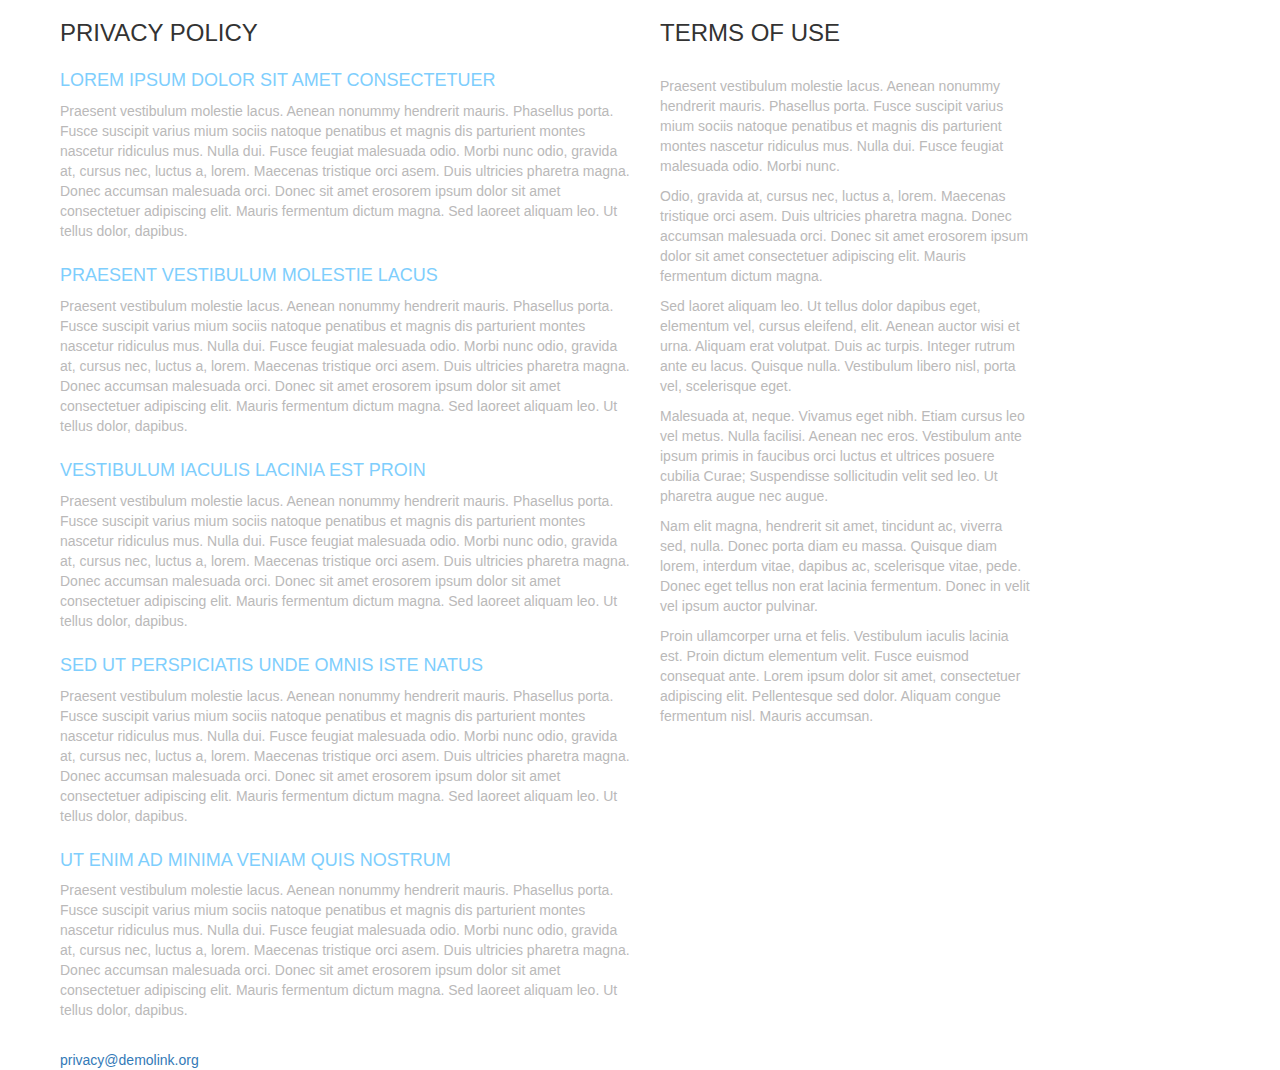
<file: html/privacy-policy.html>
<!DOCTYPE html>
<html>
<head>
    <meta charset="UTF-8">
    <title>FISHY PROJECT</title>
    <meta name="viewport" content="width=device-width, initial-scale=1">
    <link rel="stylesheet" href="../css/custom.css">
    <link rel="stylesheet" href="../css/bootstrap.css">
    <link rel="stylesheet" href="../css/bootstrap-responsive.css">
    <link rel="stylesheet" href="../css/gallery-about-us.css">
    <link rel='stylesheet' href='../css/slider.css' type='text/css' media='all'>
    <script type='text/javascript' src='../js/jquery.js'></script>
    <script type="text/javascript" src="../js/bootstrap.js"></script>
    <!-- Если подключить этот скрипт то галерея не работает-->
    <!--
    <script type="text/javascript" src="../js/custom-scripts.js"></script>
    -->
    <script type="text/javascript" src="../js/slider-setings.js"></script>
    <script type='text/javascript' src='../js/jquery.easing.1.3.js'></script>
    <script type='text/javascript' src='../js/slider.js'></script>
</head>
<body>
<div class="span11">
    <div class="span6">
        <h3 id="jakor">Privacy Policy</h3>
        <div class="fish-content2 privacy-policy">
            <span><h4>Lorem ipsum dolor sit amet consectetuer</h4></span>
            <p>Praesent vestibulum molestie lacus. Aenean nonummy hendrerit mauris. Phasellus porta. Fusce suscipit varius mium sociis natoque penatibus et magnis dis parturient montes nascetur ridiculus mus. Nulla dui. Fusce feugiat malesuada odio. Morbi nunc odio, gravida at, cursus nec, luctus a, lorem. Maecenas tristique orci asem. Duis ultricies pharetra magna. Donec accumsan malesuada orci. Donec sit amet erosorem ipsum dolor sit amet consectetuer adipiscing elit. Mauris fermentum dictum magna. Sed laoreet aliquam leo. Ut tellus dolor, dapibus.
            </p>
        </div>
        <div class="fish-content2 privacy-policy">
            <span><h4>Praesent vestibulum molestie lacus</h4></span>
            <p>Praesent vestibulum molestie lacus. Aenean nonummy hendrerit mauris. Phasellus porta. Fusce suscipit varius mium sociis natoque penatibus et magnis dis parturient montes nascetur ridiculus mus. Nulla dui. Fusce feugiat malesuada odio. Morbi nunc odio, gravida at, cursus nec, luctus a, lorem. Maecenas tristique orci asem. Duis ultricies pharetra magna. Donec accumsan malesuada orci. Donec sit amet erosorem ipsum dolor sit amet consectetuer adipiscing elit. Mauris fermentum dictum magna. Sed laoreet aliquam leo. Ut tellus dolor, dapibus.
            </p>
        </div>
        <div class="fish-content2 privacy-policy">
            <span><h4>Vestibulum iaculis lacinia est Proin</h4></span>
            <p>Praesent vestibulum molestie lacus. Aenean nonummy hendrerit mauris. Phasellus porta. Fusce suscipit varius mium sociis natoque penatibus et magnis dis parturient montes nascetur ridiculus mus. Nulla dui. Fusce feugiat malesuada odio. Morbi nunc odio, gravida at, cursus nec, luctus a, lorem. Maecenas tristique orci asem. Duis ultricies pharetra magna. Donec accumsan malesuada orci. Donec sit amet erosorem ipsum dolor sit amet consectetuer adipiscing elit. Mauris fermentum dictum magna. Sed laoreet aliquam leo. Ut tellus dolor, dapibus.
            </p>
        </div>
        <div class="fish-content2 privacy-policy">
            <span><h4>Sed ut perspiciatis unde omnis iste natus</h4></span>
            <p>Praesent vestibulum molestie lacus. Aenean nonummy hendrerit mauris. Phasellus porta. Fusce suscipit varius mium sociis natoque penatibus et magnis dis parturient montes nascetur ridiculus mus. Nulla dui. Fusce feugiat malesuada odio. Morbi nunc odio, gravida at, cursus nec, luctus a, lorem. Maecenas tristique orci asem. Duis ultricies pharetra magna. Donec accumsan malesuada orci. Donec sit amet erosorem ipsum dolor sit amet consectetuer adipiscing elit. Mauris fermentum dictum magna. Sed laoreet aliquam leo. Ut tellus dolor, dapibus.
            </p>
        </div>
        <div class="fish-content2 privacy-policy">
            <span><h4>Ut enim ad minima veniam quis nostrum</h4></span>
            <p>Praesent vestibulum molestie lacus. Aenean nonummy hendrerit mauris. Phasellus porta. Fusce suscipit varius mium sociis natoque penatibus et magnis dis parturient montes nascetur ridiculus mus. Nulla dui. Fusce feugiat malesuada odio. Morbi nunc odio, gravida at, cursus nec, luctus a, lorem. Maecenas tristique orci asem. Duis ultricies pharetra magna. Donec accumsan malesuada orci. Donec sit amet erosorem ipsum dolor sit amet consectetuer adipiscing elit. Mauris fermentum dictum magna. Sed laoreet aliquam leo. Ut tellus dolor, dapibus.
            </p>
        </div>
        <br>
        <div class="fish-content2">
            <a href="#jakor">privacy@demolink.org</a>
        </div>
    </div>
    <div class="span4 text-left">
        <h3>Terms Of Use</h3>
        <br>
        <div class="fish-content2">
            <p>Praesent vestibulum molestie lacus. Aenean nonummy hendrerit mauris. Phasellus porta. Fusce suscipit varius mium sociis natoque penatibus et magnis dis parturient montes nascetur ridiculus mus. Nulla dui. Fusce feugiat malesuada odio. Morbi nunc.
            </p>
            <p>Odio, gravida at, cursus nec, luctus a, lorem. Maecenas tristique orci asem. Duis ultricies pharetra magna. Donec accumsan malesuada orci. Donec sit amet erosorem ipsum dolor sit amet consectetuer adipiscing elit. Mauris fermentum dictum magna.
            </p>
            <p>Sed laoret aliquam leo. Ut tellus dolor dapibus eget, elementum vel, cursus eleifend, elit. Aenean auctor wisi et urna. Aliquam erat volutpat. Duis ac turpis. Integer rutrum ante eu lacus. Quisque nulla. Vestibulum libero nisl, porta vel, scelerisque eget.
            </p>
            <p>
                Malesuada at, neque. Vivamus eget nibh. Etiam cursus leo vel metus. Nulla facilisi. Aenean nec eros. Vestibulum ante ipsum primis in faucibus orci luctus et ultrices posuere cubilia Curae; Suspendisse sollicitudin velit sed leo. Ut pharetra augue nec augue.
            </p>
            <p>Nam elit magna, hendrerit sit amet, tincidunt ac, viverra sed, nulla. Donec porta diam eu massa. Quisque diam lorem, interdum vitae, dapibus ac, scelerisque vitae, pede. Donec eget tellus non erat lacinia fermentum. Donec in velit vel ipsum auctor pulvinar.
            </p>
            <p>Proin ullamcorper urna et felis. Vestibulum iaculis lacinia est. Proin dictum elementum velit. Fusce euismod consequat ante. Lorem ipsum dolor sit amet, consectetuer adipiscing elit. Pellentesque sed dolor. Aliquam congue fermentum nisl. Mauris accumsan.
            </p>
        </div>
    </div>
</div>
</body>
</html>
</file>
<file: css/custom.css>
*
{
    margin: 0;
    padding: 0;
    font-size: 1em;
}
body#primary{
    background-color: #eee;
    text-align: center;
 }
header
 {
    background: url("../img/blue-wave.png") repeat-x;
    padding-top: 80px;
    background-color: #fff;
 }
#main-header-text
{
    font-size: 4.5em;
    text-align: center;
    margin: 25px auto;
    background-color: #fff;
    color: black;
}
#main-header-text:hover
{
    text-decoration: none;
}
.aqua
{
    color: #3A93FF;
}
.gray
{
    color: gray;
}
.white
{
    color: white;
}
.primary-header-text
{
    display: block;
    font-size: 2em;
    font-weight: 300;
    text-transform: uppercase;
    text-align: left;
    margin-top: 15px;
    margin-bottom: 15px;
}
.secondary-header-text
{
    display: block;
    font-size: 1.5em;
    font-weight: 500;
    text-transform: uppercase;
    text-align: left;
    margin-top: 10px;
    margin-bottom: 10px;
}
#main-menu
{
    width: 100%;
    text-align: center;
    clear: both;
    margin: 0 auto;
}
.navbar{
    z-index: 999999;
    min-width:505px;
    width: 1000px;
    height: 100px;
    border-spacing: 0px;
    margin-bottom: 0;
    clear: both;

}

.navbar>li{
    line-height: 100px;
    text-align: center;
    display:block;
    width: calc(20% - 1px);
    min-width: 100px;
    float: left;
    list-style-type: none;
    list-style-position: inside;
    margin-right: 1px;
    padding: 0px;
    height: 100%;
    background: url(../img/menu-blue-wave.png) repeat-x;
    -webkit-transition: ease 1s ;
    -moz-transition: ease 1s ;
    -ms-transition: ease 1s ;
    -o-transition: ease 1s ;
    transition: ease 1s ;
    background-color: #3A93FF;
}
.navbar>li:hover
{
    background-color: aqua;
}
#main-content-wrapper
{
    background-color: #fff;
    width: 1000px;
    margin: 0 auto;
}
#main-content-actually
{
    background-color: #fff;
    width: 100%:
}
#socials
{
    display: block;
    padding: 0;
    height: 200px;
    background-color: #eee;
    overflow: hidden;
}
#socials-placeholder
{
    margin-top: 50px;
}
.social-pic-item
{
    display: inline-block;
    line-height: 80px;
    height: 80px;
    width: 80px;
    margin: 10px;
    border-width: 0;
    border-radius: 50%;
    background-color: #999;
    -webkit-transition: ease 1s;
    -moz-transition: ease 1s;
    -ms-transition: ease 1s;
    -o-transition: ease 1s;
    transition: ease 1s;
}
.social-pic-item:hover
{
    background-color: #3A93FF;
}
.social-pic-item>img
{
    vertical-align: middle;
    width: 40px;
    height: 40px;
}
.inside-controls-text
{
    color: white;
}
footer
{   height:100px;
    width:100%;
    background-color: #eee;
    background: url("../img/gray-wave.png") repeat-x;
    line-height: 100px;
    vertical-align: middle;
    text-align: center;
}
form textarea
{
    height: 400px;
}
#reg-form *
{
    margin-left: 0px;
    display: block;
}
#reg-form input, #reg-form textarea
 {

     border: 1px solid gray;
     background-color: #eee;
     line-height: 16px;
     height: 20px;
     margin-bottom: 10px;
     resize: none;
     max-width: 400px;
 }
div.buttons.row
{
    margin-left: 0;
}
#reg-form textarea
{
    height: 400px;
}

 .form-button {
    display: block;
    background-color: #3A93FF;
    border: none;
    vertical-align: middle;
    margin: 10px;
    width: 100px;
    height: 40px;
    padding-top: 15px;
    cursor: pointer;
    -webkit-transition: ease 1s;
    -moz-transition: ease 1s;
    -ms-transition: ease 1s;
    -o-transition: ease 1s;
    transition: ease 1s;
}

.form-button:hover
{
    background-color: #3E454C;
    text-decoraton: no-underline;
    color: white;
    vertical-align: middle;
}
dl.span3
{
    margin-top: 10px;
}
dd>span{
    display: inline-block;
    width: 80px;
    float: left;
    text-align: left;
}
#anchor-button
{
    border-radius: 50%;
    width: 64px;
    height: 64px;
    bottom: 60px;
    right: 8%;
    position: fixed;
    display: block;
    z-index: 999;
    background-color: #fff;
    -webkit-transition: ease 0.5s;
    -moz-transition: ease 0.5s;
    -ms-transition: ease 0.5s;
    -o-transition: ease 0.5s;
    transition: ease 0.5s;
    opacity: .7;
}
#anchor-button img
{
    vertical-align: top;
}
#anchor-button:hover
{
    background-color: #3A93FF;
    opacity: 1;
}
#anchor-button, #anchor{
    display: none;
}
ul.submenu
{
    display: none;
    background-color: transparent;
    height: 50px;
    margin-top: 50px;
}
ul.submenu>li{
    line-height: 50px;
    text-align: center;
    display:block;
    list-style-type: none;
    list-style-position: inside;
    padding: 0;
    background-color: #3A93FF;
    -webkit-transition: ease 1s ;
    -moz-transition: ease 1s ;
    -ms-transition: ease 1s ;
    -o-transition: ease 1s ;
    transition: ease 1s ;
}
.pointed
{
    cursor: pointer;
}
ul.submenu>li>a{
    -webkit-transition: ease 1s;
    -moz-transition: ease 1s;
    -ms-transition: ease 1s;
    -o-transition: ease 1s;
    transition: ease 1s;
}
ul.submenu>li:hover > a
{
    color: #3D454B;
}
ul.submenu2
{
    display: none;
    position: absolute;
    padding:0;
    height: 50px;
    margin-left: 200px;
    margin-top: -40px;
}
ul.submenu2>li
{
    line-height: 50px;
    text-align: center;
    display:block;
    list-style-type: none;
    list-style-position: inside;
    padding: 0;
    width: 150px;
    height:75%;
    background-color:#3D454B;
    -webkit-transition: ease 1s;
    -moz-transition: ease 1s;
    -ms-transition: ease 1s;
    -o-transition: ease 1s;
    transition: ease 1s;
}
#menu-trigger:hover > ul.submenu
{
    display: block;
}
#menu-trigger2:hover > ul.submenu2
{
    display: block;
}
#content
{
    background-color: #fff;
}
.menu-btn
{
    padding: 0;
    height: 50%;
    display: block;
}
.menu-btn:hover
{
    background-color: transparent;
    text-decoration: none;
    color: white;
    padding: 0;
    /*background-color:  #3A93FF;*/
   /*color: white;*/
}
.submenu2>li>a
{
    font-size: 0.8em;
    -webkit-transition: ease 1s;
    -moz-transition: ease 1s;
    -ms-transition: ease 1s;
    -o-transition: ease 1s;
    transition: ease 1s;
}
.submenu2>li>a:hover
{
    color: aqua;
}
#map-actually
{
    width: 100%;
}
</file>
<file: css/gallery-about-us.css>
#mid-fish {
    display: table;
    margin: 0 auto;
}
.img-round {
    -webkit-border-radius: 50%;
    -moz-border-radius: 50%;
    -ms-border-radius: 50%;
    -o-border-radius: 50%;
    border-radius: 50%;
}
.fish-link {
    display:block;
    width: 100px ;
    height: 50px;
    margin: 50px auto;
    background-color: #7ECEFD;
    color: #FFF;
    text-align: center;
    padding: 15px;
}
.fish-link:hover {
    display:block;
    width: 100px ;
    height: 50px;
    margin: 50px auto;
    background-color: #3E454C;
    color: #FFFFFF;
    text-align: center;
    padding: 15px;
    text-decoration: none;
    -webkit-transition: all 0.5s ease 0s;
    -moz-transition: all 0.5s ease 0s;
    -ms-transition: all 0.5s ease 0s;
    -o-transition: all 0.5s ease 0s;
    transition: all 0.5s ease 0s;
}
.fish-big-img {
    width: 100%;
    height: 453px;
    background: #3E454C url("../img/banner.jpg") no-repeat center ;
    text-align: center;
}
.fish-decor-big-img{
    background: url("../img/bot_texture.png") repeat-x ;
    height: 10px;
    position: absolute;
    width: 100%;
    margin-top: 61px;
}
.fish-decor-slider{
    background: url("../img/sider_texture.png") repeat-x bottom;
    height: 10px;
    position: absolute;
    width: 100%;
    margin-top: -70px;
}
.fish-big-img p{
    text-transform:uppercase;
    font-size: 150%;
    color:#FFFFFF;
}
.fish-big-img h1{
    text-transform:uppercase;
    font-size: 300%;
    color:#84DEFE;
}
#content-img{
    width: 750px;
    margin: 5px auto;
    padding-top:50px;
}
.clear {
    clear: both;
}
.fish-content {
    text-align: center;
    padding-top: 70px;
}
.fish-content h3 {
    color:#84DEFE;
}
.fish-content h3, h4{
    text-transform:uppercase;
}
.fish-content p{
    color:#BAB9B9;
}
.fish-content2 h1, h3, h4{
    text-transform:uppercase;
}
.fish-content2{
    text-align: left;
}
.fish-content2 p{
    color:#BAB9B9;
}
.fish-content2 ul li a{
    text-transform:uppercase;
    color:#BAB9B9;
}
.fish-content2 ul li a:hover{
    text-transform:uppercase;
    text-decoration: none;
    color: #84DEFE;
    -webkit-transition: all 0.5s ease 0s;
    -moz-transition: all 0.5s ease 0s;
    -ms-transition: all 0.5s ease 0s;
    -o-transition: all 0.5s ease 0s;
    transition: all 0.5s ease 0s;
}
.fish-content2 a:hover{
    text-decoration: none;
    color: #333745;
    -webkit-transition: all 0.5s ease 0s;
    -moz-transition: all 0.5s ease 0s;
    -ms-transition: all 0.5s ease 0s;
    -o-transition: all 0.5s ease 0s;
    transition: all 0.5s ease 0s;
}
.fish-content2 span {
    color: #7ecefd;
}
.privacy-policy{
    margin-top: 25px;
}

.ul-link {
    display: table;
    float: left;
    margin: 0 30px 0 0;
}
.ul-link li{
    list-style: none;
    background: url("../img/marker.png") no-repeat left center;
    padding-left: 25px;
    margin: 7px 0;
}
.gallery-title{
    float: left;
    margin-top: 90px;
}
</file>
<file: css/slider.css>
/**************************
*
*	GENERAL
*
**************************/
.camera_wrap a, .camera_wrap img, 
.camera_wrap ol, .camera_wrap ul, .camera_wrap li,
.camera_wrap table, .camera_wrap tbody, .camera_wrap tfoot, .camera_wrap thead, .camera_wrap tr, .camera_wrap th, .camera_wrap td
.camera_thumbs_wrap a, .camera_thumbs_wrap img, 
.camera_thumbs_wrap ol, .camera_thumbs_wrap ul, .camera_thumbs_wrap li,
.camera_thumbs_wrap table, .camera_thumbs_wrap tbody, .camera_thumbs_wrap tfoot, .camera_thumbs_wrap thead, .camera_thumbs_wrap tr, .camera_thumbs_wrap th, .camera_thumbs_wrap td {
	background: none;
	border: 0;
	font: inherit;
	font-size: 100%;
	margin: 0;
	padding: 0;
	vertical-align: baseline;
	list-style: none
}
.camera_wrap {
	display: none;
	float: left;
	position: relative;
	z-index: 0;
}
.camera_wrap img {
	max-width: none!important;
}
.camera_fakehover {
	height: 100%;
	min-height: 60px;
	position: relative;
	width: 100%;
	z-index: 1;
}
.camera_wrap {
	width: 100%;
}
.camera_src {
	display: none;
}
.cameraCont, .cameraContents {
	height: 100%;
	position: relative;
	width: 100%;
	z-index: 1;
}
.cameraSlide {
	bottom: 0;
	left: 0;
	position: absolute;
	right: 0;
	top: 0;
	width: 100%;
}
.cameraContent {
	bottom: 0;
	display: none;
	left: 0;
	position: absolute;
	right: 0;
	top: 0;
	width: 100%;
}
.camera_target {
	bottom: 0;
	height: 100%;
	left: 0;
	overflow: hidden;
	position: absolute;
	right: 0;
	text-align: left;
	top: 0;
	width: 100%;
	z-index: 0;
}
.camera_overlayer {
	bottom: 0;
	height: 100%;
	left: 0;
	overflow: hidden;
	position: absolute;
	right: 0;
	top: 0;
	width: 100%;
	z-index: 0;
}
.camera_target_content {
	bottom: 0;
	left: 0;
	overflow: hidden;
	position: absolute;
	right: 0;
	top: 0;
	z-index: 2;
}
.camera_target_content .camera_link {
    background: url(../img/blank.gif);
	display: block;
	height: 100%;
	text-decoration: none;
}
.camera_loader {
    background: #fff url(../img/slides/camera-loader.gif) no-repeat center;
	background: rgba(255, 255, 255, 0.9) url(../img/slides/camera-loader.gif) no-repeat center;
	border: 1px solid #ffffff;
	-webkit-border-radius: 18px;
	-moz-border-radius: 18px;
	border-radius: 18px;
	height: 36px;
	left: 50%;
	overflow: hidden;
	position: absolute;
	margin: -18px 0 0 -18px;
	top: 25%;
	width: 36px;
	z-index: 3;
}
.camera_bar {
	bottom: 0;
	left: 0;
	overflow: hidden;
	position: absolute;
	right: 0;
	top: 0;
	z-index: 3;
}
.camera_thumbs_wrap.camera_left .camera_bar, .camera_thumbs_wrap.camera_right .camera_bar {
	height: 100%;
	position: absolute;
	width: auto;
}
.camera_thumbs_wrap.camera_bottom .camera_bar, .camera_thumbs_wrap.camera_top .camera_bar {
	height: auto;
	position: absolute;
	width: 100%;
}
.camera_nav_cont {
	height: 65px;
	overflow: hidden;
	position: absolute;
	right: 9px;
	top: 15px;
	width: 120px;
	z-index: 4;
}
.camera_caption {
	bottom: 0;
	display: block;
	position: absolute;
	width: 100%;
}
.camera_caption > div {
	padding: 10px 20px;
}
.camerarelative {
	overflow: hidden;
	position: relative;
}
.imgFake {
	cursor: pointer;
}
.camera_prevThumbs {
	bottom: 24px;
	cursor: pointer;
	left: 0;
	position: absolute;
	top: 4px;
	visibility: hidden;
	width: 30px;
	z-index: 10;
}
.camera_prevThumbs div {
	background: url(../img/camera_skins.png) no-repeat -160px 0;
	display: block;
	height: 40px;
	margin-top: -20px;
	position: absolute;
	top: 50%;
	width: 30px;
}
.camera_nextThumbs {
	bottom: 4px;
	cursor: pointer;
	position: absolute;
	right: 0;
	top: 4px;
	visibility: hidden;
	width: 30px;
	z-index: 10;
}
.camera_nextThumbs div {
	background: url(../img/camera_skins.png) no-repeat -190px 0;
	display: block;
	height: 40px;
	margin-top: -20px;
	position: absolute;
	top: 50%;
	width: 30px;
}
.camera_command_wrap .hideNav {
	display: none;
}
.camera_command_wrap {
	left: 0;
	position: relative;
	right:0;
	z-index: 4;
}
.camera_wrap .camera_pag .camera_pag_ul {
	list-style: none;
	margin: -100px 0 0 0;
	padding: 0;
	text-align: center;
}
.camera_wrap .camera_pag .camera_pag_ul li {
	-webkit-border-radius: 8px;
	-moz-border-radius: 8px;
	border-radius: 8px;
	cursor: pointer;
	display: inline-block;
	height: 16px;
	margin: 20px 5px;
	position: relative;
	text-align: left;
	text-indent: -9999px;
	width: 16px;
}
.camera_commands_emboss .camera_pag .camera_pag_ul li {
	-moz-box-shadow:
		0px 1px 0px rgba(255,255,255,1),
		inset 0px 1px 1px rgba(0,0,0,0.2);
	-webkit-box-shadow:
		0px 1px 0px rgba(255,255,255,1),
		inset 0px 1px 1px rgba(0,0,0,0.2);
	box-shadow:
		0px 1px 0px rgba(255,255,255,1),
		inset 0px 1px 1px rgba(0,0,0,0.2);
}
.camera_wrap .camera_pag .camera_pag_ul li > span {
	-webkit-border-radius: 5px;
	-moz-border-radius: 5px;
	border-radius: 5px;
	height: 8px;
	left: 4px;
	overflow: hidden;
	position: absolute;
	top: 4px;
	width: 8px;
}
.camera_commands_emboss .camera_pag .camera_pag_ul li:hover > span {
	-moz-box-shadow:
		0px 1px 0px rgba(255,255,255,1),
		inset 0px 1px 1px rgba(0,0,0,0.2);
	-webkit-box-shadow:
		0px 1px 0px rgba(255,255,255,1),
		inset 0px 1px 1px rgba(0,0,0,0.2);
	box-shadow:
		0px 1px 0px rgba(255,255,255,1),
		inset 0px 1px 1px rgba(0,0,0,0.2);
}
.camera_wrap .camera_pag .camera_pag_ul li.cameracurrent > span {
	-moz-box-shadow: 0;
	-webkit-box-shadow: 0;
	box-shadow: 0;
}
.camera_pag_ul li img {
	display: none;
	position: absolute;
}
.camera_pag_ul .thumb_arrow {
    border-left: 4px solid transparent;
    border-right: 4px solid transparent;
    border-top: 4px solid;
	top: 0;
	left: 50%;
	margin-left: -4px;
	position: absolute;
}

.camera_commands {
	right: 41px;
}
.camera_commands > .camera_play {
	background: url(../img/camera_skins.png) no-repeat -80px 0;
	height: 40px;
	width: 40px;
}
.camera_commands > .camera_stop {
	background: url(../img/camera_skins.png) no-repeat -120px 0;
	display: block;
	height: 40px;
	width: 40px;
}
.camera_wrap .camera_pag .camera_pag_ul li {
	-webkit-border-radius: 8px;
	-moz-border-radius: 8px;
	border-radius: 8px;
	cursor: pointer;
	display: inline-block;
	height: 16px;
	margin: 20px 5px;
	position: relative;
	text-indent: -9999px;
	width: 16px;
}
.camera_thumbs_cont {
	-webkit-border-bottom-right-radius: 4px;
	-webkit-border-bottom-left-radius: 4px;
	-moz-border-radius-bottomright: 4px;
	-moz-border-radius-bottomleft: 4px;
	border-bottom-right-radius: 4px;
	border-bottom-left-radius: 4px;
	overflow: hidden;
	position: relative;
	width: 100%;
}
.camera_commands_emboss .camera_thumbs_cont {
	-moz-box-shadow:
		0px 1px 0px rgba(255,255,255,1),
		inset 0px 1px 1px rgba(0,0,0,0.2);
	-webkit-box-shadow:
		0px 1px 0px rgba(255,255,255,1),
		inset 0px 1px 1px rgba(0,0,0,0.2);
	box-shadow:
		0px 1px 0px rgba(255,255,255,1),
		inset 0px 1px 1px rgba(0,0,0,0.2);
}
.camera_thumbs_cont > div {
	float: left;
	width: 100%;
}
.camera_thumbs_cont ul {
	overflow: hidden;
	padding: 3px 4px 8px;
	position: relative;
	text-align: center;
}
.camera_thumbs_cont ul li {
	display: inline;
	padding: 0 4px;
}
.camera_thumbs_cont ul li > img {
	border: 1px solid;
	cursor: pointer;
	margin-top: 5px;
	vertical-align:bottom;
}
.camera_clear {
	display: block;
	clear: both;
}
.showIt {
	display: none;
}
.camera_clear {
	clear: both;
	display: block;
	height: 1px;
	margin: -1px 0 25px;
	position: relative;
}
/**************************
*
*	COLORS & SKINS
*
**************************/
.pattern_1 .camera_overlayer {
	background: url(../img/patterns/overlay1.png) repeat;
}
.pattern_2 .camera_overlayer {
	background: url(../img/patterns/overlay2.png) repeat;
}
.pattern_3 .camera_overlayer {
	background: url(../img/patterns/overlay3.png) repeat;
}
.pattern_4 .camera_overlayer {
	background: url(../img/patterns/overlay4.png) repeat;
}
.pattern_5 .camera_overlayer {
	background: url(../img/patterns/overlay5.png) repeat;
}
.pattern_6 .camera_overlayer {
	background: url(../img/patterns/overlay6.png) repeat;
}
.pattern_7 .camera_overlayer {
	background: url(../img/patterns/overlay7.png) repeat;
}
.pattern_8 .camera_overlayer {
	background: url(../img/patterns/overlay8.png) repeat;
}
.pattern_9 .camera_overlayer {
	background: url(../img/patterns/overlay9.png) repeat;
}
.pattern_10 .camera_overlayer {
	background: url(../img/patterns/overlay10.png) repeat;
}
.camera_caption {
	color: #fff;
}
.camera_caption > div {
	background: #000;
	background: rgba(0, 0, 0, 0.8);
}
.camera_wrap .camera_pag .camera_pag_ul li {
	background: #b7b7b7;
}
.camera_wrap .camera_pag .camera_pag_ul li:hover > span {
	background: #b7b7b7;
}
.camera_wrap .camera_pag .camera_pag_ul li.cameracurrent > span {
	background: #434648;
}
.camera_pag_ul li img {
	border: 4px solid #e6e6e6;
	-moz-box-shadow: 0px 3px 6px rgba(0,0,0,.5);
	-webkit-box-shadow: 0px 3px 6px rgba(0,0,0,.5);
	box-shadow: 0px 3px 6px rgba(0,0,0,.5);
}
.camera_pag_ul .thumb_arrow {
    border-top-color: #e6e6e6;
}
.camera_prevThumbs, .camera_nextThumbs, .camera_prev, .camera_next, .camera_commands, .camera_thumbs_cont {
	background: #d8d8d8;
	background: rgba(216, 216, 216, 0.85);
}
.camera_wrap .camera_pag .camera_pag_ul li {
	background: #b7b7b7;
}
.camera_thumbs_cont ul li > img {
	border-color: 1px solid #000;
}
/*AMBER SKIN*/
.camera_amber_skin .camera_prevThumbs div {
	background-position: -160px -160px;
}
.camera_amber_skin .camera_nextThumbs div {
	background-position: -190px -160px;
}
.camera_amber_skin .camera_prev > span {
	background-position: 0 -160px;
}
.camera_amber_skin .camera_next > span {
	background-position: -40px -160px;
}
.camera_amber_skin .camera_commands > .camera_play {
	background-position: -80px -160px;
}
.camera_amber_skin .camera_commands > .camera_stop {
	background-position: -120px -160px;
}
/*ASH SKIN*/
.camera_ash_skin .camera_prevThumbs div {
	background-position: -160px -200px;
}
.camera_ash_skin .camera_nextThumbs div {
	background-position: -190px -200px;
}
.camera_ash_skin .camera_prev > span {
	background-position: 0 -200px;
}
.camera_ash_skin .camera_next > span {
	background-position: -40px -200px;
}
.camera_ash_skin .camera_commands > .camera_play {
	background-position: -80px -200px;
}
.camera_ash_skin .camera_commands > .camera_stop {
	background-position: -120px -200px;
}
/*AZURE SKIN*/
.camera_azure_skin .camera_prevThumbs div {
	background-position: -160px -240px;
}
.camera_azure_skin .camera_nextThumbs div {
	background-position: -190px -240px;
}
.camera_azure_skin .camera_prev > span {
	background-position: 0 -240px;
}
.camera_azure_skin .camera_next > span {
	background-position: -40px -240px;
}
.camera_azure_skin .camera_commands > .camera_play {
	background-position: -80px -240px;
}
.camera_azure_skin .camera_commands > .camera_stop {
	background-position: -120px -240px;
}
/*BEIGE SKIN*/
.camera_beige_skin .camera_prevThumbs div {
	background-position: -160px -120px;
}
.camera_beige_skin .camera_nextThumbs div {
	background-position: -190px -120px;
}
.camera_beige_skin .camera_prev > span {
	background-position: 0 -120px;
}
.camera_beige_skin .camera_next > span {
	background-position: -40px -120px;
}
.camera_beige_skin .camera_commands > .camera_play {
	background-position: -80px -120px;
}
.camera_beige_skin .camera_commands > .camera_stop {
	background-position: -120px -120px;
}
/*BLACK SKIN*/
.camera_black_skin .camera_prevThumbs div {
	background-position: -160px -40px;
}
.camera_black_skin .camera_nextThumbs div {
	background-position: -190px -40px;
}
.camera_black_skin .camera_prev > span {
	background-position: 0 -40px;
}
.camera_black_skin .camera_next > span {
	background-position: -40px -40px;
}
.camera_black_skin .camera_commands > .camera_play {
	background-position: -80px -40px;
}
.camera_black_skin .camera_commands > .camera_stop {
	background-position: -120px -40px;
}
/*BLUE SKIN*/
.camera_blue_skin .camera_prevThumbs div {
	background-position: -160px -280px;
}
.camera_blue_skin .camera_nextThumbs div {
	background-position: -190px -280px;
}
.camera_blue_skin .camera_prev > span {
	background-position: 0 -280px;
}
.camera_blue_skin .camera_next > span {
	background-position: -40px -280px;
}
.camera_blue_skin .camera_commands > .camera_play {
	background-position: -80px -280px;
}
.camera_blue_skin .camera_commands > .camera_stop {
	background-position: -120px -280px;
}
/*BROWN SKIN*/
.camera_brown_skin .camera_prevThumbs div {
	background-position: -160px -320px;
}
.camera_brown_skin .camera_nextThumbs div {
	background-position: -190px -320px;
}
.camera_brown_skin .camera_prev > span {
	background-position: 0 -320px;
}
.camera_brown_skin .camera_next > span {
	background-position: -40px -320px;
}
.camera_brown_skin .camera_commands > .camera_play {
	background-position: -80px -320px;
}
.camera_brown_skin .camera_commands > .camera_stop {
	background-position: -120px -320px;
}
/*BURGUNDY SKIN*/
.camera_burgundy_skin .camera_prevThumbs div {
	background-position: -160px -360px;
}
.camera_burgundy_skin .camera_nextThumbs div {
	background-position: -190px -360px;
}
.camera_burgundy_skin .camera_prev > span {
	background-position: 0 -360px;
}
.camera_burgundy_skin .camera_next > span {
	background-position: -40px -360px;
}
.camera_burgundy_skin .camera_commands > .camera_play {
	background-position: -80px -360px;
}
.camera_burgundy_skin .camera_commands > .camera_stop {
	background-position: -120px -360px;
}
/*CHARCOAL SKIN*/
.camera_charcoal_skin .camera_prevThumbs div {
	background-position: -160px -400px;
}
.camera_charcoal_skin .camera_nextThumbs div {
	background-position: -190px -400px;
}
.camera_charcoal_skin .camera_prev > span {
	background-position: 0 -400px;
}
.camera_charcoal_skin .camera_next > span {
	background-position: -40px -400px;
}
.camera_charcoal_skin .camera_commands > .camera_play {
	background-position: -80px -400px;
}
.camera_charcoal_skin .camera_commands > .camera_stop {
	background-position: -120px -400px;
}
/*CHOCOLATE SKIN*/
.camera_chocolate_skin .camera_prevThumbs div {
	background-position: -160px -440px;
}
.camera_chocolate_skin .camera_nextThumbs div {
	background-position: -190px -440px;
}
.camera_chocolate_skin .camera_prev > span {
	background-position: 0 -440px;
}
.camera_chocolate_skin .camera_next > span {
	background-position: -40px -440px;
}
.camera_chocolate_skin .camera_commands > .camera_play {
	background-position: -80px -440px;
}
.camera_chocolate_skin .camera_commands > .camera_stop {
	background-position: -120px -440px	;
}
/*COFFEE SKIN*/
.camera_coffee_skin .camera_prevThumbs div {
	background-position: -160px -480px;
}
.camera_coffee_skin .camera_nextThumbs div {
	background-position: -190px -480px;
}
.camera_coffee_skin .camera_prev > span {
	background-position: 0 -480px;
}
.camera_coffee_skin .camera_next > span {
	background-position: -40px -480px;
}
.camera_coffee_skin .camera_commands > .camera_play {
	background-position: -80px -480px;
}
.camera_coffee_skin .camera_commands > .camera_stop {
	background-position: -120px -480px	;
}
/*CYAN SKIN*/
.camera_cyan_skin .camera_prevThumbs div {
	background-position: -160px -520px;
}
.camera_cyan_skin .camera_nextThumbs div {
	background-position: -190px -520px;
}
.camera_cyan_skin .camera_prev > span {
	background-position: 0 -520px;
}
.camera_cyan_skin .camera_next > span {
	background-position: -40px -520px;
}
.camera_cyan_skin .camera_commands > .camera_play {
	background-position: -80px -520px;
}
.camera_cyan_skin .camera_commands > .camera_stop {
	background-position: -120px -520px	;
}
/*FUCHSIA SKIN*/
.camera_fuchsia_skin .camera_prevThumbs div {
	background-position: -160px -560px;
}
.camera_fuchsia_skin .camera_nextThumbs div {
	background-position: -190px -560px;
}
.camera_fuchsia_skin .camera_prev > span {
	background-position: 0 -560px;
}
.camera_fuchsia_skin .camera_next > span {
	background-position: -40px -560px;
}
.camera_fuchsia_skin .camera_commands > .camera_play {
	background-position: -80px -560px;
}
.camera_fuchsia_skin .camera_commands > .camera_stop {
	background-position: -120px -560px	;
}
/*GOLD SKIN*/
.camera_gold_skin .camera_prevThumbs div {
	background-position: -160px -600px;
}
.camera_gold_skin .camera_nextThumbs div {
	background-position: -190px -600px;
}
.camera_gold_skin .camera_prev > span {
	background-position: 0 -600px;
}
.camera_gold_skin .camera_next > span {
	background-position: -40px -600px;
}
.camera_gold_skin .camera_commands > .camera_play {
	background-position: -80px -600px;
}
.camera_gold_skin .camera_commands > .camera_stop {
	background-position: -120px -600px	;
}
/*GREEN SKIN*/
.camera_green_skin .camera_prevThumbs div {
	background-position: -160px -640px;
}
.camera_green_skin .camera_nextThumbs div {
	background-position: -190px -640px;
}
.camera_green_skin .camera_prev > span {
	background-position: 0 -640px;
}
.camera_green_skin .camera_next > span {
	background-position: -40px -640px;
}
.camera_green_skin .camera_commands > .camera_play {
	background-position: -80px -640px;
}
.camera_green_skin .camera_commands > .camera_stop {
	background-position: -120px -640px	;
}
/*GREY SKIN*/
.camera_grey_skin .camera_prevThumbs div {
	background-position: -160px -680px;
}
.camera_grey_skin .camera_nextThumbs div {
	background-position: -190px -680px;
}
.camera_grey_skin .camera_prev > span {
	background-position: 0 -680px;
}
.camera_grey_skin .camera_next > span {
	background-position: -40px -680px;
}
.camera_grey_skin .camera_commands > .camera_play {
	background-position: -80px -680px;
}
.camera_grey_skin .camera_commands > .camera_stop {
	background-position: -120px -680px	;
}
/*INDIGO SKIN*/
.camera_indigo_skin .camera_prevThumbs div {
	background-position: -160px -720px;
}
.camera_indigo_skin .camera_nextThumbs div {
	background-position: -190px -720px;
}
.camera_indigo_skin .camera_prev > span {
	background-position: 0 -720px;
}
.camera_indigo_skin .camera_next > span {
	background-position: -40px -720px;
}
.camera_indigo_skin .camera_commands > .camera_play {
	background-position: -80px -720px;
}
.camera_indigo_skin .camera_commands > .camera_stop {
	background-position: -120px -720px	;
}
/*KHAKI SKIN*/
.camera_khaki_skin .camera_prevThumbs div {
	background-position: -160px -760px;
}
.camera_khaki_skin .camera_nextThumbs div {
	background-position: -190px -760px;
}
.camera_khaki_skin .camera_prev > span {
	background-position: 0 -760px;
}
.camera_khaki_skin .camera_next > span {
	background-position: -40px -760px;
}
.camera_khaki_skin .camera_commands > .camera_play {
	background-position: -80px -760px;
}
.camera_khaki_skin .camera_commands > .camera_stop {
	background-position: -120px -760px	;
}
/*LIME SKIN*/
.camera_lime_skin .camera_prevThumbs div {
	background-position: -160px -800px;
}
.camera_lime_skin .camera_nextThumbs div {
	background-position: -190px -800px;
}
.camera_lime_skin .camera_prev > span {
	background-position: 0 -800px;
}
.camera_lime_skin .camera_next > span {
	background-position: -40px -800px;
}
.camera_lime_skin .camera_commands > .camera_play {
	background-position: -80px -800px;
}
.camera_lime_skin .camera_commands > .camera_stop {
	background-position: -120px -800px	;
}
/*MAGENTA SKIN*/
.camera_magenta_skin .camera_prevThumbs div {
	background-position: -160px -840px;
}
.camera_magenta_skin .camera_nextThumbs div {
	background-position: -190px -840px;
}
.camera_magenta_skin .camera_prev > span {
	background-position: 0 -840px;
}
.camera_magenta_skin .camera_next > span {
	background-position: -40px -840px;
}
.camera_magenta_skin .camera_commands > .camera_play {
	background-position: -80px -840px;
}
.camera_magenta_skin .camera_commands > .camera_stop {
	background-position: -120px -840px	;
}
/*MAROON SKIN*/
.camera_maroon_skin .camera_prevThumbs div {
	background-position: -160px -880px;
}
.camera_maroon_skin .camera_nextThumbs div {
	background-position: -190px -880px;
}
.camera_maroon_skin .camera_prev > span {
	background-position: 0 -880px;
}
.camera_maroon_skin .camera_next > span {
	background-position: -40px -880px;
}
.camera_maroon_skin .camera_commands > .camera_play {
	background-position: -80px -880px;
}
.camera_maroon_skin .camera_commands > .camera_stop {
	background-position: -120px -880px	;
}
/*ORANGE SKIN*/
.camera_orange_skin .camera_prevThumbs div {
	background-position: -160px -920px;
}
.camera_orange_skin .camera_nextThumbs div {
	background-position: -190px -920px;
}
.camera_orange_skin .camera_prev > span {
	background-position: 0 -920px;
}
.camera_orange_skin .camera_next > span {
	background-position: -40px -920px;
}
.camera_orange_skin .camera_commands > .camera_play {
	background-position: -80px -920px;
}
.camera_orange_skin .camera_commands > .camera_stop {
	background-position: -120px -920px	;
}
/*OLIVE SKIN*/
.camera_olive_skin .camera_prevThumbs div {
	background-position: -160px -1080px;
}
.camera_olive_skin .camera_nextThumbs div {
	background-position: -190px -1080px;
}
.camera_olive_skin .camera_prev > span {
	background-position: 0 -1080px;
}
.camera_olive_skin .camera_next > span {
	background-position: -40px -1080px;
}
.camera_olive_skin .camera_commands > .camera_play {
	background-position: -80px -1080px;
}
.camera_olive_skin .camera_commands > .camera_stop {
	background-position: -120px -1080px	;
}
/*PINK SKIN*/
.camera_pink_skin .camera_prevThumbs div {
	background-position: -160px -960px;
}
.camera_pink_skin .camera_nextThumbs div {
	background-position: -190px -960px;
}
.camera_pink_skin .camera_prev > span {
	background-position: 0 -960px;
}
.camera_pink_skin .camera_next > span {
	background-position: -40px -960px;
}
.camera_pink_skin .camera_commands > .camera_play {
	background-position: -80px -960px;
}
.camera_pink_skin .camera_commands > .camera_stop {
	background-position: -120px -960px	;
}
/*PISTACHIO SKIN*/
.camera_pistachio_skin .camera_prevThumbs div {
	background-position: -160px -1040px;
}
.camera_pistachio_skin .camera_nextThumbs div {
	background-position: -190px -1040px;
}
.camera_pistachio_skin .camera_prev > span {
	background-position: 0 -1040px;
}
.camera_pistachio_skin .camera_next > span {
	background-position: -40px -1040px;
}
.camera_pistachio_skin .camera_commands > .camera_play {
	background-position: -80px -1040px;
}
.camera_pistachio_skin .camera_commands > .camera_stop {
	background-position: -120px -1040px	;
}
/*PINK SKIN*/
.camera_pink_skin .camera_prevThumbs div {
	background-position: -160px -80px;
}
.camera_pink_skin .camera_nextThumbs div {
	background-position: -190px -80px;
}
.camera_pink_skin .camera_prev > span {
	background-position: 0 -80px;
}
.camera_pink_skin .camera_next > span {
	background-position: -40px -80px;
}
.camera_pink_skin .camera_commands > .camera_play {
	background-position: -80px -80px;
}
.camera_pink_skin .camera_commands > .camera_stop {
	background-position: -120px -80px;
}
/*RED SKIN*/
.camera_red_skin .camera_prevThumbs div {
	background-position: -160px -1000px;
}
.camera_red_skin .camera_nextThumbs div {
	background-position: -190px -1000px;
}
.camera_red_skin .camera_prev > span {
	background-position: 0 -1000px;
}
.camera_red_skin .camera_next > span {
	background-position: -40px -1000px;
}
.camera_red_skin .camera_commands > .camera_play {
	background-position: -80px -1000px;
}
.camera_red_skin .camera_commands > .camera_stop {
	background-position: -120px -1000px	;
}
/*TANGERINE SKIN*/
.camera_tangerine_skin .camera_prevThumbs div {
	background-position: -160px -1120px;
}
.camera_tangerine_skin .camera_nextThumbs div {
	background-position: -190px -1120px;
}
.camera_tangerine_skin .camera_prev > span {
	background-position: 0 -1120px;
}
.camera_tangerine_skin .camera_next > span {
	background-position: -40px -1120px;
}
.camera_tangerine_skin .camera_commands > .camera_play {
	background-position: -80px -1120px;
}
.camera_tangerine_skin .camera_commands > .camera_stop {
	background-position: -120px -1120px	;
}
/*TURQUOISE SKIN*/
.camera_turquoise_skin .camera_prevThumbs div {
	background-position: -160px -1160px;
}
.camera_turquoise_skin .camera_nextThumbs div {
	background-position: -190px -1160px;
}
.camera_turquoise_skin .camera_prev > span {
	background-position: 0 -1160px;
}
.camera_turquoise_skin .camera_next > span {
	background-position: -40px -1160px;
}
.camera_turquoise_skin .camera_commands > .camera_play {
	background-position: -80px -1160px;
}
.camera_turquoise_skin .camera_commands > .camera_stop {
	background-position: -120px -1160px	;
}
/*VIOLET SKIN*/
.camera_violet_skin .camera_prevThumbs div {
	background-position: -160px -1200px;
}
.camera_violet_skin .camera_nextThumbs div {
	background-position: -190px -1200px;
}
.camera_violet_skin .camera_prev > span {
	background-position: 0 -1200px;
}
.camera_violet_skin .camera_next > span {
	background-position: -40px -1200px;
}
.camera_violet_skin .camera_commands > .camera_play {
	background-position: -80px -1200px;
}
.camera_violet_skin .camera_commands > .camera_stop {
	background-position: -120px -1200px	;
}
/*WHITE SKIN*/
.camera_white_skin .camera_prevThumbs div {
	background-position: -160px -80px;
}
.camera_white_skin .camera_nextThumbs div {
	background-position: -190px -80px;
}
.camera_white_skin .camera_prev > span {
	background-position: 0 -80px;
}
.camera_white_skin .camera_next > span {
	background-position: -40px -80px;
}
.camera_white_skin .camera_commands > .camera_play {
	background-position: -80px -80px;
}
.camera_white_skin .camera_commands > .camera_stop {
	background-position: -120px -80px;
}
/*YELLOW SKIN*/
.camera_yellow_skin .camera_prevThumbs div {
	background-position: -160px -1240px;
}
.camera_yellow_skin .camera_nextThumbs div {
	background-position: -190px -1240px;
}
.camera_yellow_skin .camera_prev > span {
	background-position: 0 -1240px;
}
.camera_yellow_skin .camera_next > span {
	background-position: -40px -1240px;
}
.camera_yellow_skin .camera_commands > .camera_play {
	background-position: -80px -1240px;
}
.camera_yellow_skin .camera_commands > .camera_stop {
	background-position: -120px -1240px	;
}
#back_to_camera {
	clear: both;
	display: block;
	height: 80px;
	line-height: 40px;
	padding: 20px;
}
.fluid_container {
	margin: 0 auto;
	width: 100%;
}


/* Скрыл индикатор переключения следующего слайда и кнопку паузы*/

.camera_pie, .camera_commands{
	display: none;
}

/* Кнопки переключения слайдера
.camera_prev, .camera_next, .camera_commands {
	cursor: pointer;
	height: 40px;
	margin-top: -20px;
	position: absolute;
	top: 50%;
	width: 40px;
	z-index: 2;
}
.camera_prev {
	left: 0;
}
.camera_prev > span {
	background: url(../img/camera_skins.png) no-repeat 0 0;
	display: block;
	height: 40px;
	width: 40px;
}
.camera_next {
	right: 0;
}
.camera_next > span {
	background: url(../img/camera_skins.png) no-repeat -40px 0;
	display: block;
	height: 40px;
	width: 40px;
}
*/
</file>
